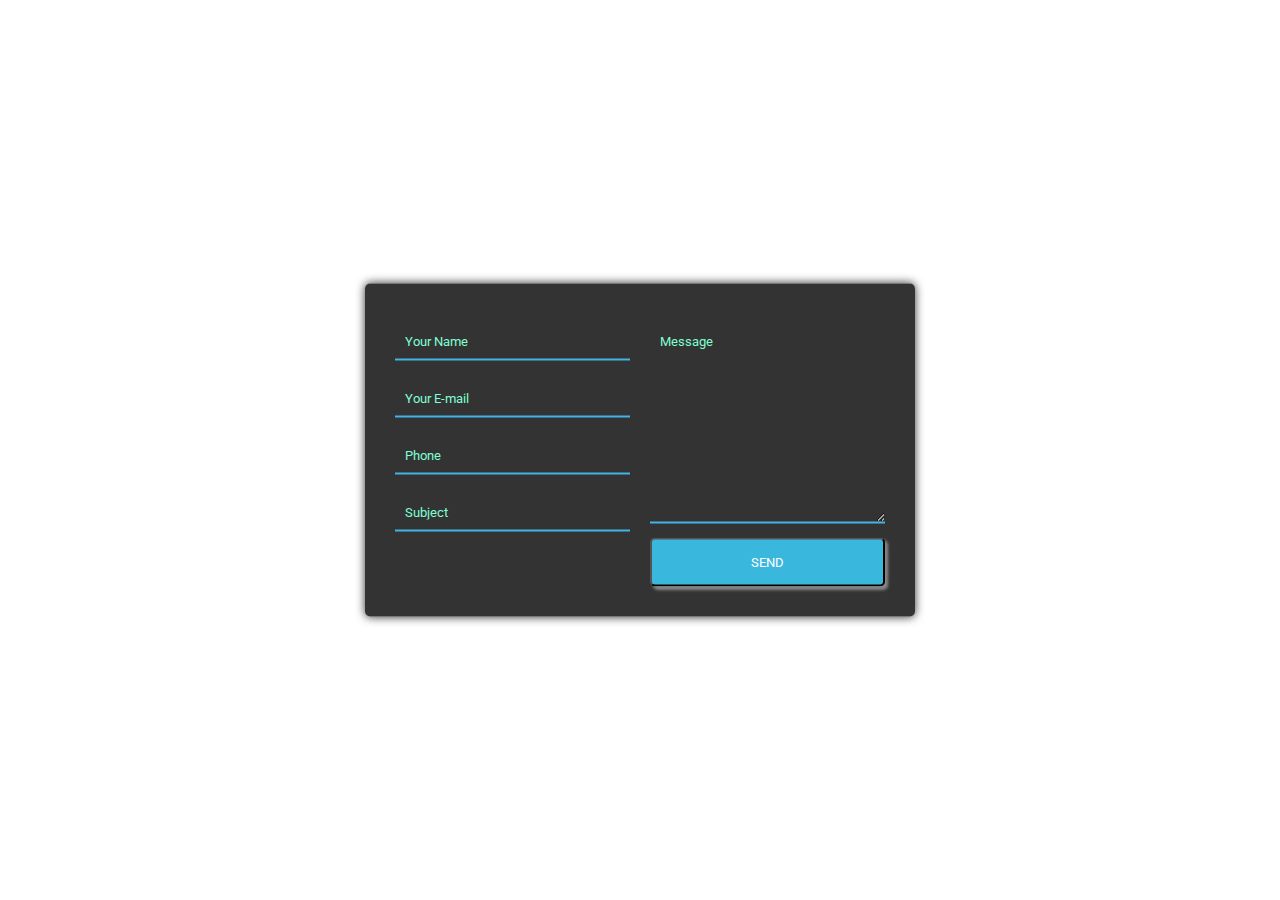
<file: index.html>
<!DOCTYPE html>
<html lang="en">
<head>
    <meta charset="UTF-8">
    <title>Responsive Contact Form</title>
    <link rel="stylesheet" href="style.css">
</head>
<body>
    <div class="container">
       <div class="contact-fome">
        <div class="input-class">
            <input type="text" class="input" placeholder="Your Name" required>
            <input type="email" class="input" placeholder="Your E-mail" required>
            <input type="tel" class="input" placeholder="Phone" required>
            <input type="text" class="input" placeholder="Subject">
        </div>
        <div class="msg">
            <textarea placeholder="Message" cols="30" rows="10"></textarea>
            <button class="btn" type="submit">Send</button>
        </div>
        </div>
    </div>
</body>
</html>
</file>
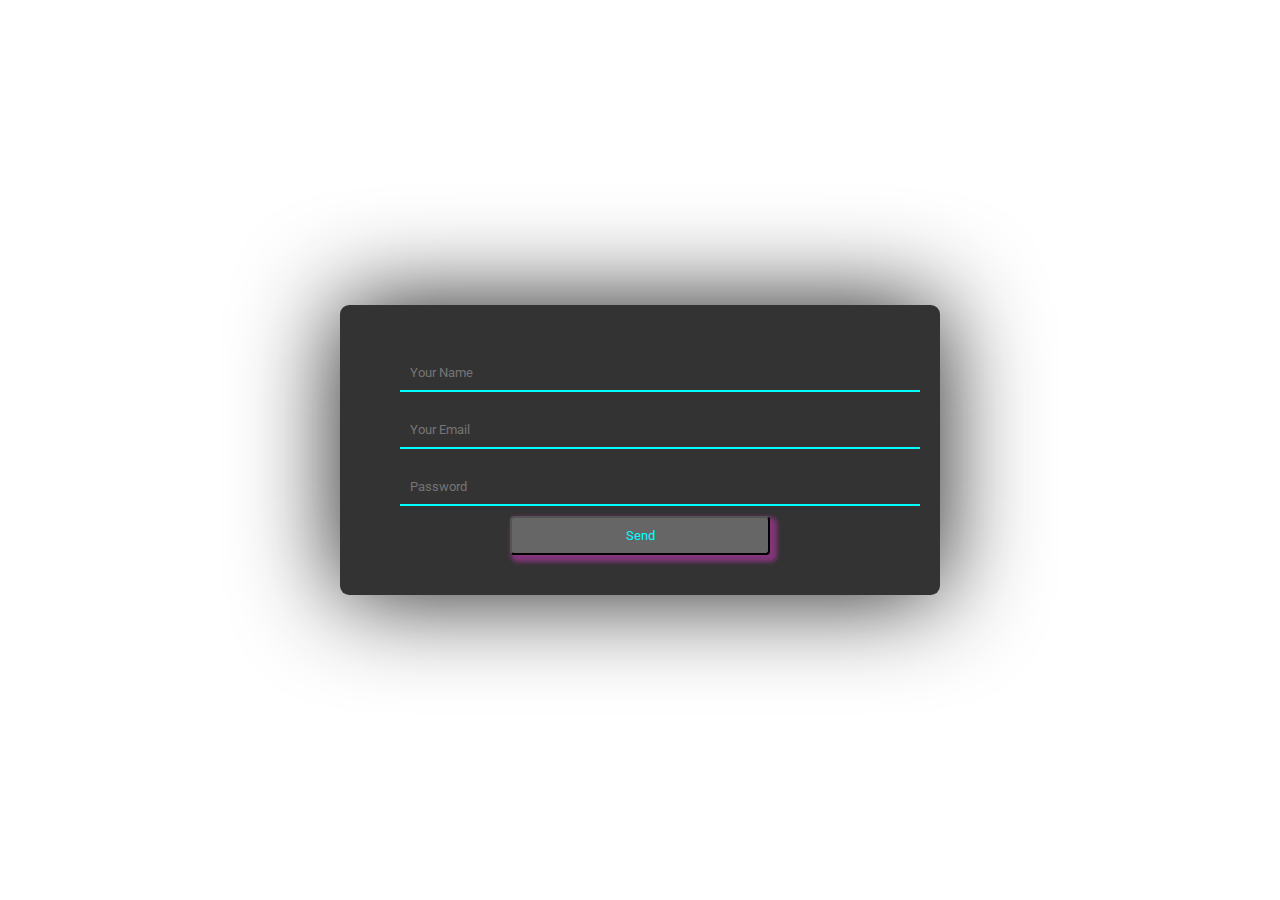
<file: index2.html>
<!DOCTYPE html>
<html lang="en">
<head>
    <meta charset="UTF-8">
    <title>Practice Form</title>
    <link rel="stylesheet" href="style2.css">
</head>
<body>
    <div class="container">
        <div class="form-feild">
            <div class="input-feild">
                <input type="name" class="input" placeholder="Your Name">
                <input type="email" class="input" placeholder="Your Email">
                <input type="password" class="input" placeholder="Password">
            </div>
            <div class="button-div">
                <button type="submit">Send</button>
            </div>
        </div>
    </div>
</body>
</html>
</file>
<file: style.css>
@import url('https://fonts.googleapis.com/css?family=Roboto');
*{
    margin: 0;
    padding: 0;
    box-sizing: border-box;
    outline: none;
    font-family: 'Roboto', sans-serif;
}
body{
    background: url('https://images.wallpaperscraft.com/image/circles_highlights_background_form_size_47438_2560x1600.jpg') no-repeat top center;
    background-size: cover;
    height: 100vh;
}
.container{
    position: absolute;
    top: 50%;
    transform: translateY(-50%);
    width: 100%;
    padding: 0 20px;
}
.contact-fome{
    max-width: 550px;
    margin: 0 auto;
    background: rgba(0,0,0,0.8);
    padding: 30px;
    border-radius: 5px;
    display: flex;
    box-shadow: 0 0 10px rgba(0,0,0,0.8);
}
.input-class{
    display: flex;
    flex-direction: column;
    margin-right: 4%;
}
.input-class, .msg{
    width: 48%;
}
.input-class .input, .msg textarea{
    margin: 10px 0;
    background: transparent;
    border: 0;
    border-bottom: 2px solid #41B5E6;
    padding: 10px;
    color: aqua;
    width: 100%;
}
.msg textarea{
    height: 200px;
}
::-webkit-input-placeholder{
    color: aquamarine;
}
::-moz-input-placeholder{
    color: aquamarine;
}
.button{
   
}
.btn{
    background: #39b7dd;
    text-align: center;
    padding: 15px;
    border-radius:  5px;
    color: #fff;
    cursor: pointer;
    text-transform: uppercase;
    display: block;
    width: 100%;
    box-shadow: 3px 3px 3px #888888;
}
msg,button:hover{
    background-color: orange;
    color: black;
}
@media screen and (max-width: 600px){
    .contact-fome{
        flex-direction: column;
    }
    .msg text-area{
        height: 80px;
    }
    .input-class, .msg{
        width: 100%;
    }
}
</file>
<file: style2.css>
@import url('https://fonts.googleapis.com/css?family=Roboto');
*{
    margin: 0;
    padding: 0;
    box-sizing: border-box;
    outline: none;
    font-family: 'Roboto', sans-serif;
}
body{
    background: url('https://images.wallpaperscraft.com/image/circles_highlights_background_form_size_47438_2560x1600.jpg') top center no-repeat;
    height: 100vh;
    background-size: cover;
}
.container{
    position: absolute;
    width: 100%;
    top: 50%;
    transform: translateY(-50%);
    padding: 0 20px;
}
.form-feild{
    background: rgba(0,0,0,0.8);
    margin: 0 auto;
    max-width: 600px;
    padding: 40px;
    border-radius: 9px;
    display: flex;
    box-shadow: 0 0 100px rgba(0,0,0,0.9);
    display: flex;
    flex-direction: column;
    margin-right: ;
}
.input-feild{
    
}
button{
    border-radius: 4px;
    display: block;
    color: aqua;
    background: #666;
    padding: 10px;
    width: 50%;
    cursor: pointer;
    box-shadow: 4px 4px 4px 3px #823579;
    margin: 0 auto;
    text-align: center;
}
.input-feild .input{
  background: transparent;
    color: aqua;
    border: 0;
    font-family: 'Roboto', sans-serif;
    border-bottom: 2px solid aqua;
    padding: 10px;
    margin: 10px 20px;
    width: 100%;
    
}
::webkit-input-placeholder{
    color: aquamarine;
}

::moz-input-placeholder{
    color: aquamarine;
}
button:hover{
    color: orange;
    background-color: cyan;
}
</file>
